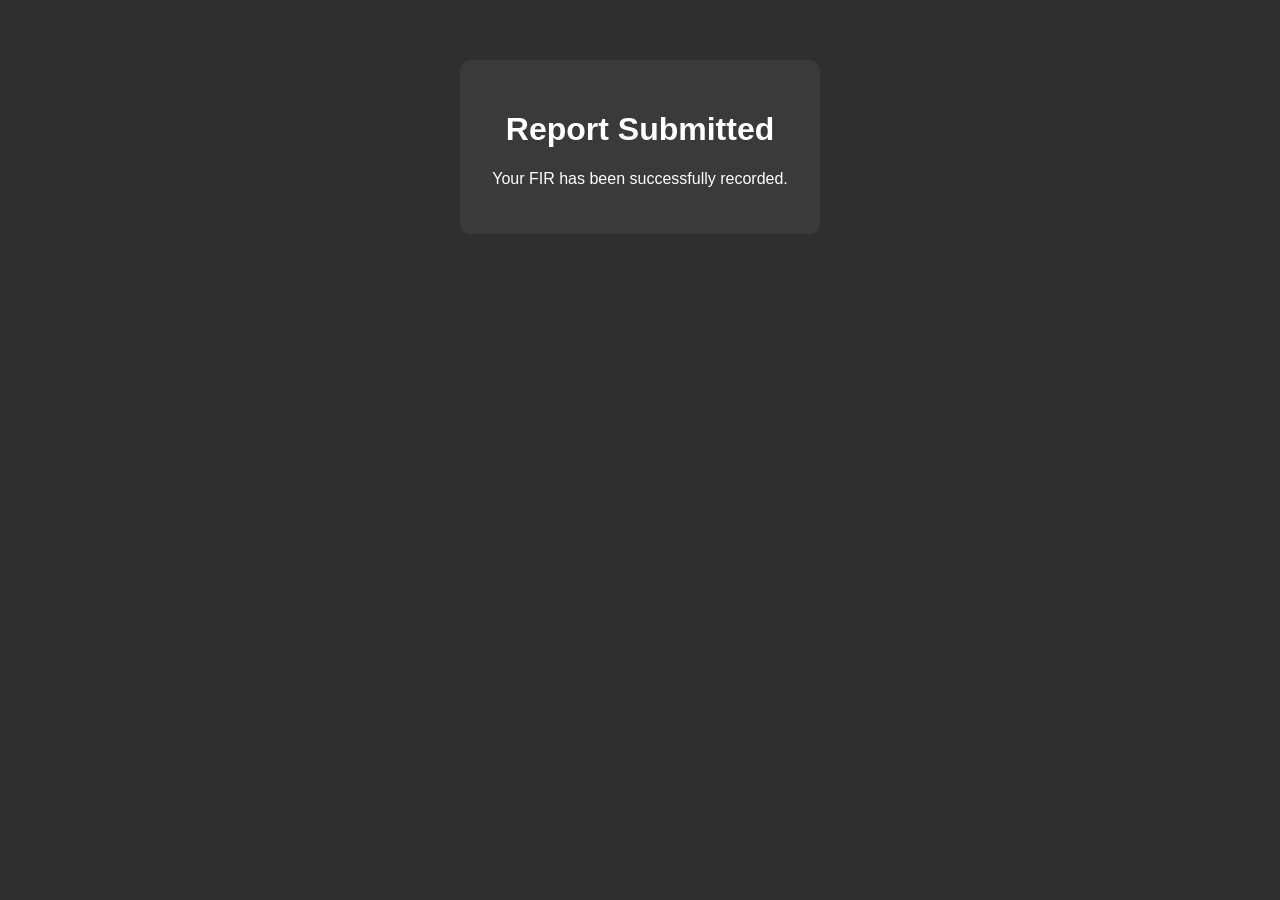
<file: thankyou.html>
<!DOCTYPE html>
<html>
<head>
<title>Done</title>
<link rel="stylesheet" href="style.css">
</head>
<body>

<div class="card">
<h1>Report Submitted</h1>
<p>Your FIR has been successfully recorded.</p>
</div>

</body>
</html>
</file>
<file: style.css>
body {
    background: #2f2f2f;
    font-family: Arial;
    color: white;
    text-align: center;
}

.card {
    background: #3a3a3a;
    padding: 30px;
    margin: 60px auto;
    width: 300px;
    border-radius: 10px;
}

input, select {
    display: block;
    margin: 10px auto;
    padding: 10px;
    width: 90%;
}

button {
    padding: 10px;
    margin: 10px;
    background: #6b7280;
    border: none;
    color: white;
    cursor: pointer;
}
</file>
